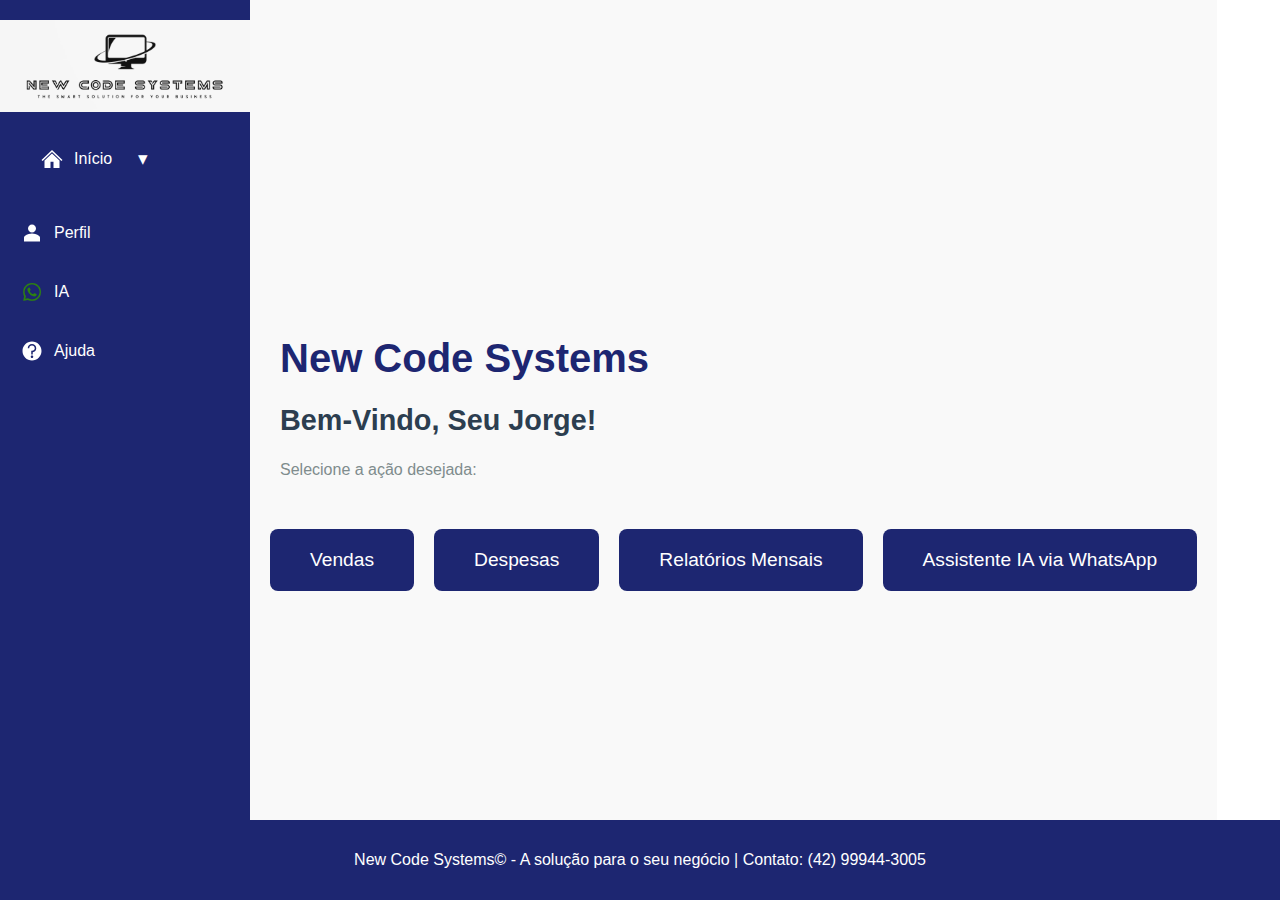
<file: index.html>
<!DOCTYPE html>
<html lang="pt-br">
<head>
    <meta charset="UTF-8">
    <meta name="viewport" content="width=device-width, initial-scale=1.0">
    <title>New Code Systems - Padaria Nova Esperança</title>
    <link rel="stylesheet" href="./style.css">
</head>
<body>
    <div class="sidebar">
    <img src="img-geral/logo3.png" alt="New Code Systems Logo" class="logo">

    <div class="menu-item">
        <a href="index.html" class="menu-link">
            <div class="icon">
                <img src="img-geral/inicio.svg" alt="Ícone de Início" class="home-icon">
            </div>
            <span>Início</span>
        </a>
        <button onclick="toggleSubMenu()" class="toggle-btn">▾</button>
    </div>

        <div id="sub-menu" class="sub-menu">
            <a href="vendas/index.html">Vendas</a>
            <a href="despesas/index.html">Despesas</a>
            <a href="relatorios/index.html">Relatórios</a>
        </div>
        
        <a href="./perfil/index.html">
            <div class="icon">
                <img src="img-geral/perfil.svg" alt="Ícone de Perfil" class="profile-icon">
            </div>
            Perfil
        </a>

        <a href="#">
            <div class="icon">
                <img src="img-geral/whatsapp.png" alt="Ícone do WhatsApp" class="ai-icon">
            </div>
            IA
        </a>

        <a href="https://wa.me/5542999443005?text=Ol%C3%A1,%20Ajuda%20New%20Code%20Systems!">
            <div class="icon">
                <img src="img-geral/ajuda.svg" alt="Ícone de Ajuda" class="help-icon">
            </div>
            Ajuda
        </a>
    </div>

    <div class="main-content">
        <header class="header-top">
            <h1>New Code Systems</h1>
            <h2>Bem-Vindo, Seu Jorge!</h2>
            <p>Selecione a ação desejada:</p>
        </header>
        
        <div class="buttons-container">
            <a href="vendas/index.js"><button>Vendas</button></a>
            <a href="despesas/index.html"><button>Despesas</button></a>
            <a href="relatorios/index.html"><button>Relatórios Mensais</button></a>
            <a href="linkwhats"><button>Assistente IA via WhatsApp</button></a>
        </div>
    </div>

    <footer>
        <p>New Code Systems© - A solução para o seu negócio | Contato: (42) 99944-3005</p>
    </footer>

    <script>
        function toggleSubMenu() {
            const subMenu = document.getElementById('sub-menu');
            subMenu.classList.toggle('active');
        }
    </script>
</body>
</html>
</file>
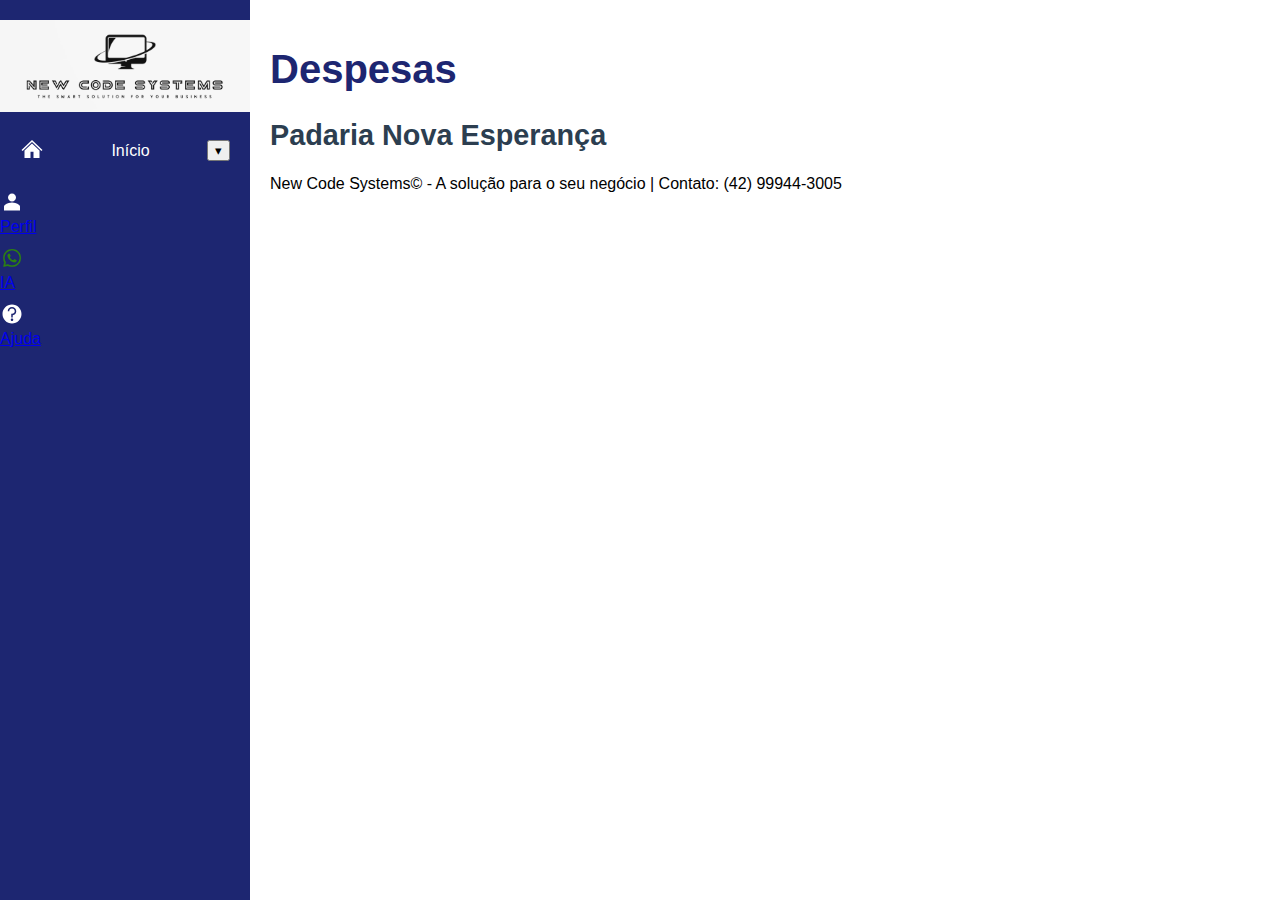
<file: despesas/index.html>
<!DOCTYPE html>
<html lang="pt-br">
<head>
    <meta charset="UTF-8">
    <meta name="viewport" content="width=device-width, initial-scale=1.0">
    <title>New Code Systems - Padaria Nova Esperança</title>
    <link rel="stylesheet" href="style.css">
</head>
<body>
    <div class="sidebar">
        <img src="img-despesas/logo3.png" alt="New Code Systems Logo" class="logo">
        
        <div class="menu-item">
            <div class="icon">
                <img src="img-despesas/inicio.svg" alt="Ícone de Início" class="home-icon">
            </div>
            <span>Início</span>
            <button onclick="toggleSubMenu()" class="toggle-btn">▾</button>
        </div>

        <div id="sub-menu" class="sub-menu">
            <a href="vendas/index.html">Vendas</a>
            <a href="despesas/index.html">Despesas</a>
            <a href="estoque/index.html">Estoque</a>
            <a href="relatorios/index.html">Relatórios</a>
        </div>
        
        <a href="#">
            <div class="icon">
                <img src="img-despesas/perfil.svg" alt="Ícone de Perfil" class="profile-icon">
            </div>
            Perfil
        </a>

        <a href="#">
            <div class="icon">
                <img src="img-despesas/whatsapp.png" alt="Ícone do WhatsApp" class="ai-icon">
            </div>
            IA
        </a>

        <a href="#">
            <div class="icon">
                <img src="img-despesas/ajuda.svg" alt="Ícone de Ajuda" class="help-icon">
            </div>
            Ajuda
        </a>
    </div>

    <div class="main-content">
        <header class="header-top">
            <h1>Despesas</h1>
            <h2>Padaria Nova Esperança</h2>
        </header>

    <footer>
        <p>New Code Systems© - A solução para o seu negócio | Contato: (42) 99944-3005</p>
    </footer>

    <script>
        function toggleSubMenu() {
            const subMenu = document.getElementById('sub-menu');
            subMenu.classList.toggle('active');
        }
    </script>
</body>
</html>
</file>
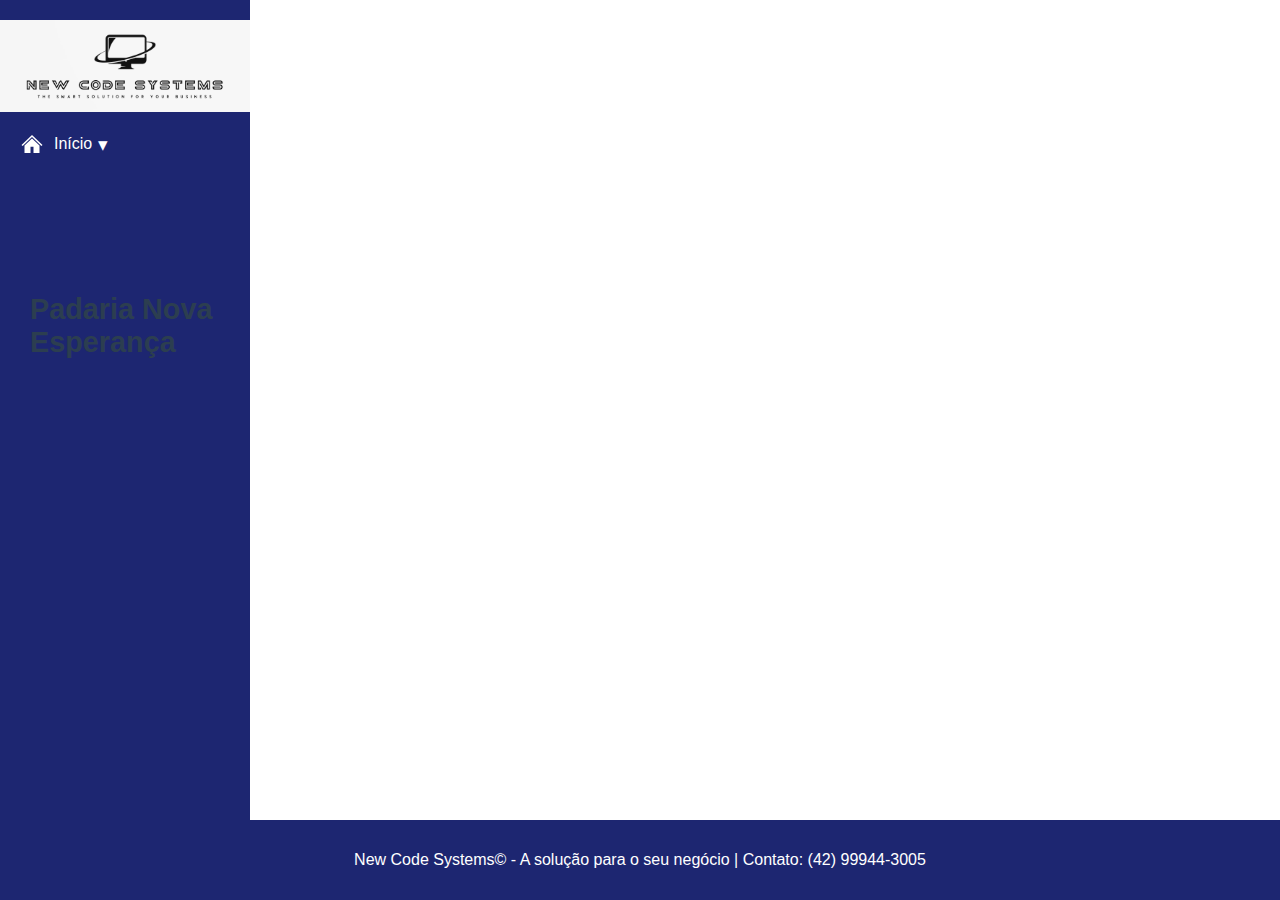
<file: estoque/index.html>
<!DOCTYPE html>
<html lang="pt-br">
<head>
    <meta charset="UTF-8">
    <meta name="viewport" content="width=device-width, initial-scale=1.0">
    <title>New Code Systems - Padaria Nova Esperança</title>
    <link rel="stylesheet" href="style.css">
</head>
<body>
    <div class="sidebar">
        <img src="img-estoque/logo3.png" alt="New Code Systems Logo" class="logo">
        
        <div class="menu-item">
            <div class="icon">
                <img src="img-estoque/inicio.svg" alt="Ícone de Início" class="home-icon">
            </div>
            <span>Início</span>
            <button onclick="toggleSubMenu()" class="toggle-btn">▾</button>
        </div>

        <div id="sub-menu" class="sub-menu">
            <a href="../vendas/index.html">Vendas</a>
            <a href="../despesas/index.html">Despesas</a>
            <a href="../estoque/index.html">Estoque</a>
            <a href="../relatorios/index.html">Relatórios</a>
            
        <a href="../perfil/index.html">
            <div class="icon">
                <img src="img-estoque/perfil.svg" alt="Ícone de Perfil" class="profile-icon">
            </div>
            Perfil
        </a>

        <a href="#">
            <div class="icon">
                <img src="img-estoque/whatsapp.png" alt="Ícone do WhatsApp" class="ai-icon">
            </div>
            IA
        </a>

        <a href="https://wa.me/5542999443005?text=Ol%C3%A1,%20Ajuda%20New%20Code%20Systems!">
            <div class="icon">
                <img src="img-estoque/ajuda.svg" alt="Ícone de Ajuda" class="help-icon">
            </div>
            Ajuda
        </a>
    </div>

    <div class="main-content">
        <header class="header-top">
            <h1>Estoque</h1>
            <h2>Padaria Nova Esperança</h2>
        </header>

    <footer>
        <p>New Code Systems© - A solução para o seu negócio | Contato: (42) 99944-3005</p>
    </footer>

    <script>
        function toggleSubMenu() {
            const subMenu = document.getElementById('sub-menu');
            subMenu.classList.toggle('active');
        }
    </script>
</body>
</html>
</file>
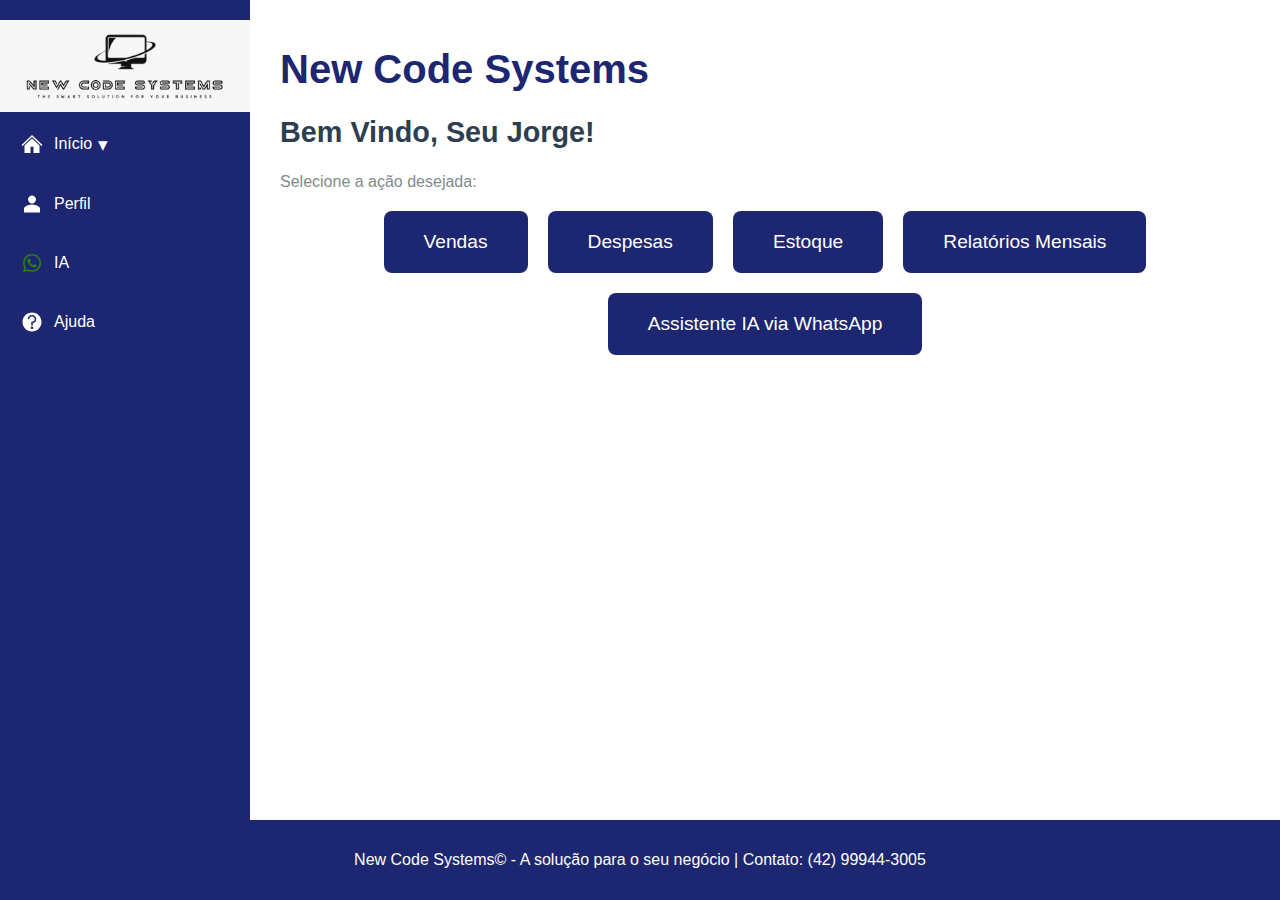
<file: frontend/index.html>
<!DOCTYPE html>
<html lang="pt-br">
<head>
    <meta charset="UTF-8">
    <meta name="viewport" content="width=device-width, initial-scale=1.0">
    <title>New Code Systems - Padaria Nova Esperança</title>
    <link rel="stylesheet" href="./style.css">
</head>
<body>
    <div class="sidebar">
        <img src="img-geral/logo3.png" alt="New Code Systems Logo" class="logo">
        
        <div class="menu-item">
            <div class="icon">
                <img src="img-geral/inicio.svg" alt="Ícone de Início" class="home-icon">
            </div>
            <span>Início</span>
            <button onclick="toggleSubMenu()" class="toggle-btn">▾</button>
        </div>

        <div id="sub-menu" class="sub-menu">
            <a href="vendas/index.html">Vendas</a>
            <a href="despesas/index.html">Despesas</a>
            <a href="estoque/index.html">Estoque</a>
            <a href="relatorios/index.html">Relatórios</a>
        </div>
        
        <a href="#">
            <div class="icon">
                <img src="img-geral/perfil.svg" alt="Ícone de Perfil" class="profile-icon">
            </div>
            Perfil
        </a>

        <a href="#">
            <div class="icon">
                <img src="img-geral/whatsapp.png" alt="Ícone do WhatsApp" class="ai-icon">
            </div>
            IA
        </a>

        <a href="#">
            <div class="icon">
                <img src="img-geral/ajuda.svg" alt="Ícone de Ajuda" class="help-icon">
            </div>
            Ajuda
        </a>
    </div>

    <div class="main-content">
        <header class="header-top">
            <h1>New Code Systems</h1>
            <h2>Bem Vindo, Seu Jorge!</h2>
            <p>Selecione a ação desejada:</p>
        </header>
        
        <div class="buttons-container">
            <a href="vendas/index.html"><button>Vendas</button></a>
            <a href="despesas/index.html"><button>Despesas</button></a>
            <a href="estoque/index.html"><button>Estoque</button></a>
            <a href="relatorios/index.html"><button>Relatórios Mensais</button></a>
            <a href="linkwhats"><button>Assistente IA via WhatsApp</button></a>
        </div>
    </div>

    <footer>
        <p>New Code Systems© - A solução para o seu negócio | Contato: (42) 99944-3005</p>
    </footer>

    <script>
        function toggleSubMenu() {
            const subMenu = document.getElementById('sub-menu');
            subMenu.classList.toggle('active');
        }
    </script>
</body>
</html>
</file>
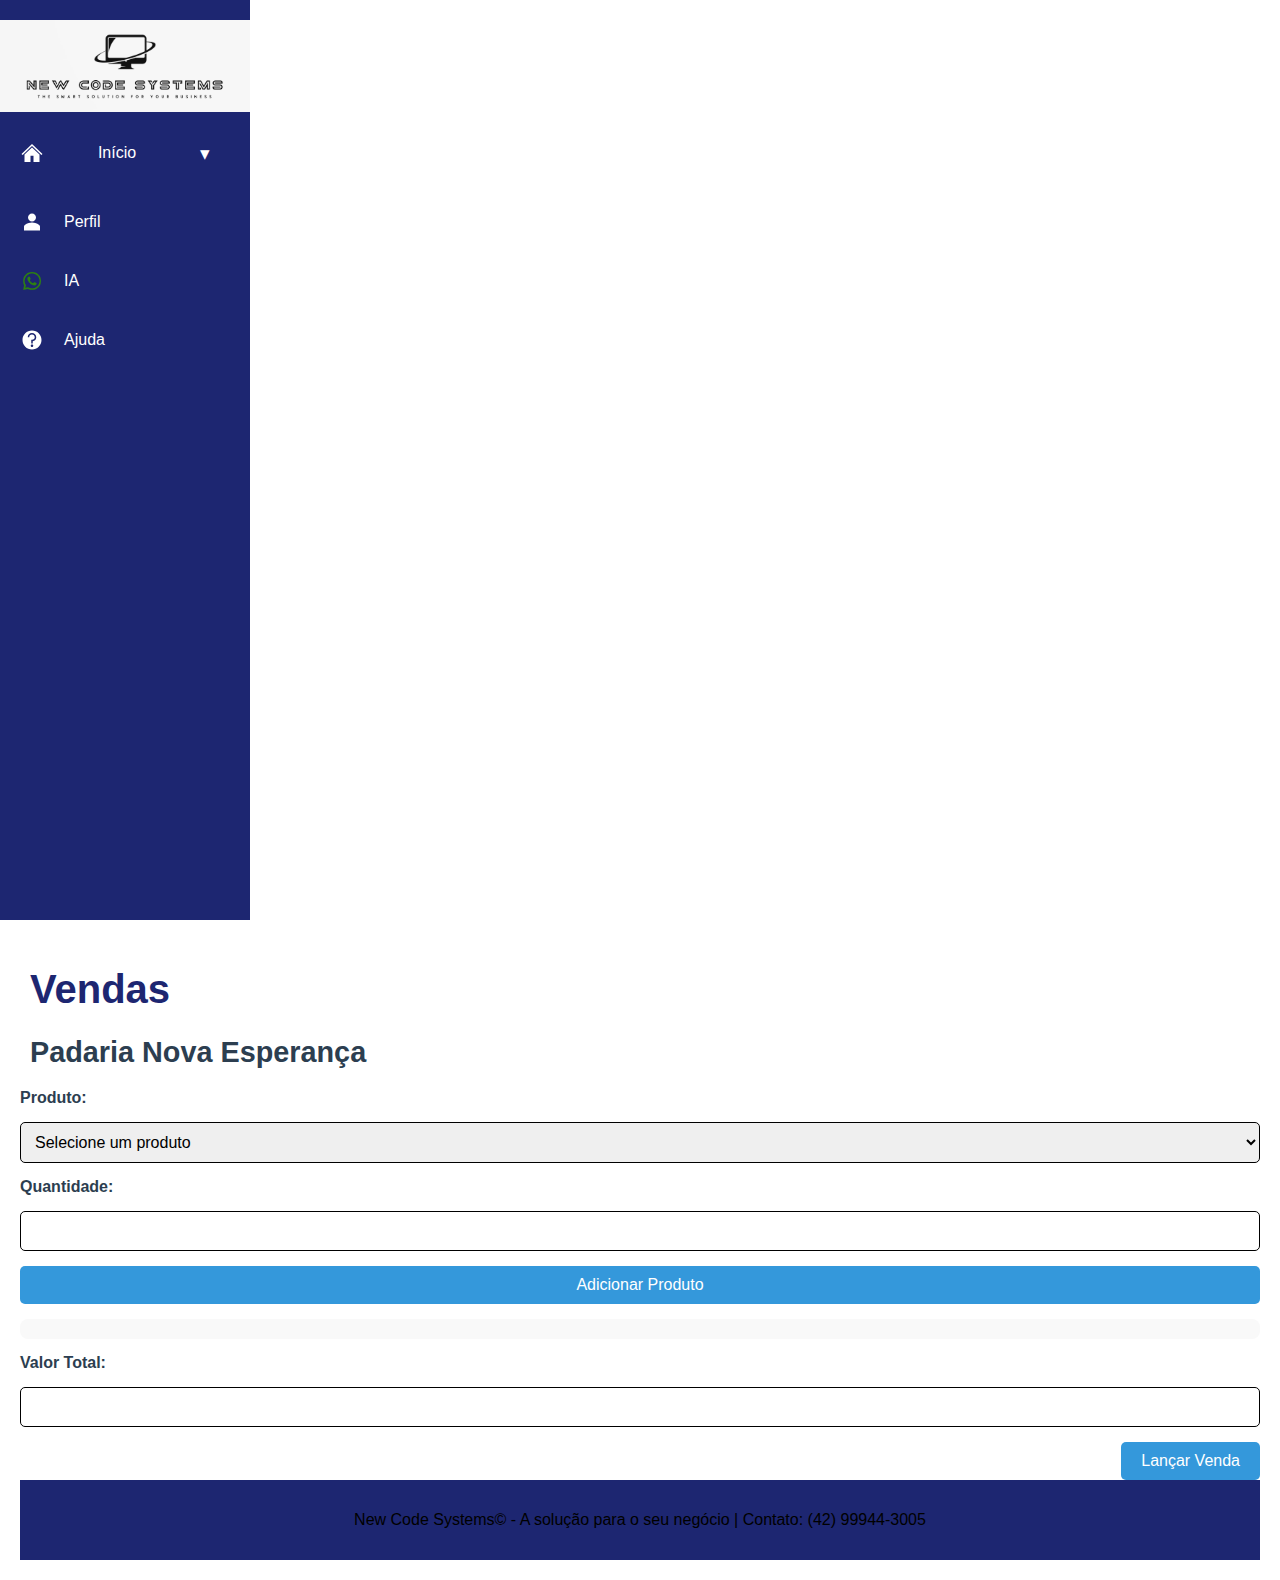
<file: vendas/index.html>
<!DOCTYPE html>
<html lang="pt-br">
<head>
    <meta charset="UTF-8">
    <meta name="viewport" content="width=device-width, initial-scale=1.0">
    <title>New Code Systems - Padaria Nova Esperança</title>
    <link rel="stylesheet" href="./style.css">
</head>
<body>
    <div class="sidebar">
        <img src="img-vendas/logo3.png" alt="New Code Systems Logo" class="logo">
        
        <div class="menu-item">
            <div class="icon">
                <img src="img-vendas/inicio.svg" alt="Ícone de Início" class="home-icon">
            </div>
            <span>Início</span>
            <button onclick="toggleSubMenu()" class="toggle-btn">▾</button>
        </div>

        <div id="sub-menu" class="sub-menu">
            <a href="vendas/index.html">Vendas</a>
            <a href="despesas/index.html">Despesas</a>
            <a href="estoque/index.html">Estoque</a>
            <a href="relatorios/index.html">Relatórios</a>
        </div>
        
        <a href="#">
            <div class="icon">
                <img src="img-vendas/perfil.svg" alt="Ícone de Perfil" class="profile-icon">
            </div>
            Perfil
        </a>

        <a href="#">
            <div class="icon">
                <img src="img-vendas/whatsapp.png" alt="Ícone do WhatsApp" class="ai-icon">
            </div>
            IA
        </a>

        <a href="#">
            <div class="icon">
                <img src="img-vendas/ajuda.svg" alt="Ícone de Ajuda" class="help-icon">
            </div>
            Ajuda
        </a>
    </div>

    <div class="main-content">
        <header class="header-top">
            <h1>Vendas</h1>
            <h2>Padaria Nova Esperança</h2>
        </header>

    <form id="formVenda">
        <label for="produto">Produto:</label>
        <select id="produto" name="produto" required>
            <option value="nenhum" selected disabled>Selecione um produto</option>
            <option value="BISCOITO">Biscoito de Polvilho</option>
            <option value="BOLO CENOURA">Bolo de Cenoura</option>
            <option value="BOLO CHOCOLATE">Bolo de Chocolate</option>
            <option value="BOLO FUBÁ">Bolo de Fubá</option>
            <option value="BOLO LARANJA">Bolo de Laranja</option>
            <option value="BOLO MILHO">Bolo de Milho</option>
            <option value="COXINHA">Coxinha</option>
            <option value="CROISSANT">Croissant</option>
            <option value="CUCA">Cuca</option>
            <option value="DONUTS">Donuts</option>
            <option value="EMPADINHA">Empadinha</option>
            <option value="ESFIHA">Esfiha</option>
            <option value="PÃO FORMA">Pão de Forma</option>
            <option value="PÃO FRANCÊS">Pão Francês</option>
            <option value="PASTEL">Pastel</option>
            <option value="ROSQUINHA">Rosquinha</option>
            <option value="ROSCA POLVILHO">Rosca de Polvilho</option>
            <option value="TORTA DOCE">Torta Doce</option>
            <option value="TORTA SALGADA">Torta Salgada</option>
        </select>

        <label for="quantidade">Quantidade:</label>
        <input type="number" id="quantidade" name="quantidade" required>

        <button type="button" id="adicionarProduto">Adicionar Produto</button>

        <div id="produtosLista">
            <!-- Aqui serão inseridos os produtos dinamicamente -->
        </div>

        <label for="valorTotal">Valor Total:</label>
        <input type="number" id="valorTotal" name="valorTotal" readonly>

        <div class="submit-container">
            <button type="submit" class="submit-btn">Lançar Venda</button>
        </div>
    </form>

    <footer>
        <p>New Code Systems© - A solução para o seu negócio | Contato: (42) 99944-3005</p>
    </footer>

    <script>
        function toggleSubMenu() {
            const subMenu = document.getElementById('sub-menu');
            subMenu.classList.toggle('active');
        }
    </script>

    <script src="script.js"></script>

</body>
</html>
</file>
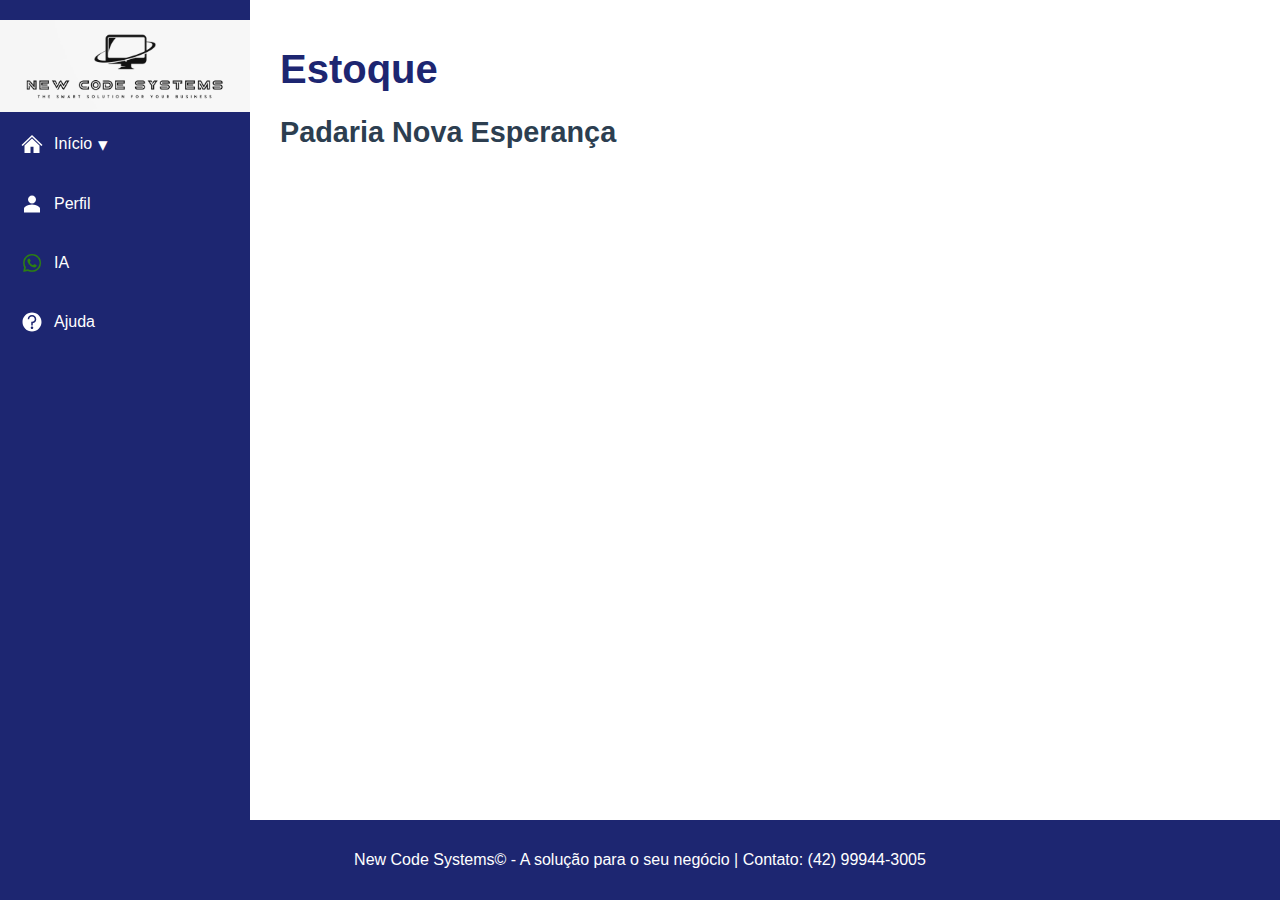
<file: frontend/estoque/index.html>
<!DOCTYPE html>
<html lang="pt-br">
<head>
    <meta charset="UTF-8">
    <meta name="viewport" content="width=device-width, initial-scale=1.0">
    <title>New Code Systems - Padaria Nova Esperança</title>
    <link rel="stylesheet" href="style.css">
</head>
<body>
    <div class="sidebar">
        <img src="img-estoque/logo3.png" alt="New Code Systems Logo" class="logo">
        
        <div class="menu-item">
            <div class="icon">
                <img src="img-estoque/inicio.svg" alt="Ícone de Início" class="home-icon">
            </div>
            <span>Início</span>
            <button onclick="toggleSubMenu()" class="toggle-btn">▾</button>
        </div>

        <div id="sub-menu" class="sub-menu">
            <a href="vendas/index.html">Vendas</a>
            <a href="despesas/index.html">Despesas</a>
            <a href="estoque/index.html">Estoque</a>
            <a href="relatorios/index.html">Relatórios</a>
        </div>
        
        <a href="#">
            <div class="icon">
                <img src="img-estoque/perfil.svg" alt="Ícone de Perfil" class="profile-icon">
            </div>
            Perfil
        </a>

        <a href="#">
            <div class="icon">
                <img src="img-estoque/whatsapp.png" alt="Ícone do WhatsApp" class="ai-icon">
            </div>
            IA
        </a>

        <a href="#">
            <div class="icon">
                <img src="img-estoque/ajuda.svg" alt="Ícone de Ajuda" class="help-icon">
            </div>
            Ajuda
        </a>
    </div>

    <div class="main-content">
        <header class="header-top">
            <h1>Estoque</h1>
            <h2>Padaria Nova Esperança</h2>
        </header>

    <footer>
        <p>New Code Systems© - A solução para o seu negócio | Contato: (42) 99944-3005</p>
    </footer>

    <script>
        function toggleSubMenu() {
            const subMenu = document.getElementById('sub-menu');
            subMenu.classList.toggle('active');
        }
    </script>
</body>
</html>
</file>
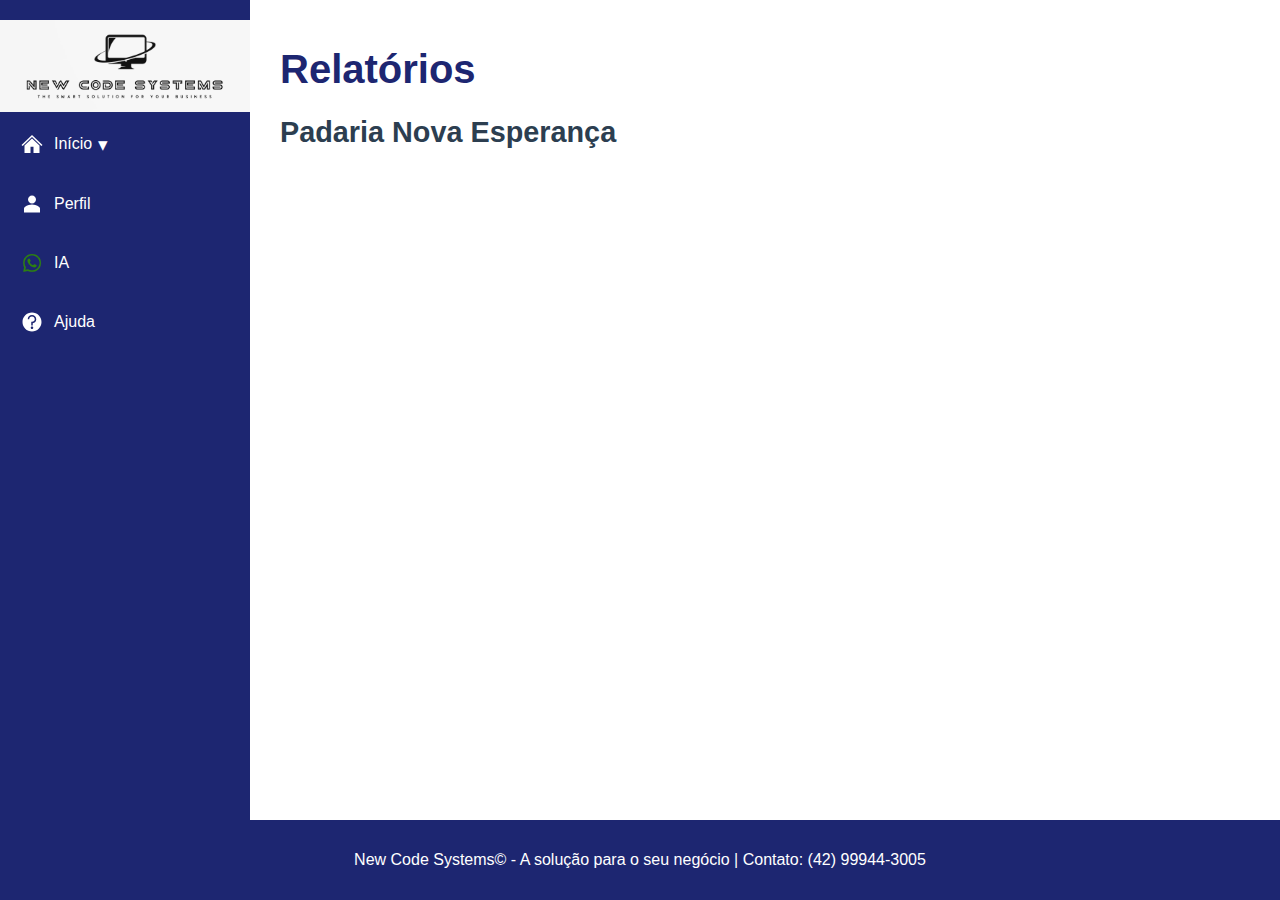
<file: frontend/relatorios/index.html>
<!DOCTYPE html>
<html lang="pt-br">
<head>
    <meta charset="UTF-8">
    <meta name="viewport" content="width=device-width, initial-scale=1.0">
    <title>New Code Systems - Padaria Nova Esperança</title>
    <link rel="stylesheet" href="style.css">
</head>
<body>
    <div class="sidebar">
        <img src="img-relatorios/logo3 copy.png" alt="New Code Systems Logo" class="logo">
        
        <div class="menu-item">
            <div class="icon">
                <img src="img-relatorios/inicio.svg" alt="Ícone de Início" class="home-icon">
            </div>
            <span>Início</span>
            <button onclick="toggleSubMenu()" class="toggle-btn">▾</button>
        </div>

        <div id="sub-menu" class="sub-menu">
            <a href="vendas/index.html">Vendas</a>
            <a href="despesas/index.html">Despesas</a>
            <a href="estoque/index.html">Estoque</a>
            <a href="relatorios/index.html">Relatórios</a>
        </div>
        
        <a href="#">
            <div class="icon">
                <img src="img-relatorios/perfil.svg" alt="Ícone de Perfil" class="profile-icon">
            </div>
            Perfil
        </a>

        <a href="#">
            <div class="icon">
                <img src="img-relatorios/whatsapp.png" alt="Ícone do WhatsApp" class="ai-icon">
            </div>
            IA
        </a>

        <a href="#">
            <div class="icon">
                <img src="img-relatorios/ajuda.svg" alt="Ícone de Ajuda" class="help-icon">
            </div>
            Ajuda
        </a>
    </div>

    <div class="main-content">
        <header class="header-top">
            <h1>Relatórios</h1>
            <h2>Padaria Nova Esperança</h2>
        </header>

    <footer>
        <p>New Code Systems© - A solução para o seu negócio | Contato: (42) 99944-3005</p>
    </footer>

    <script>
        function toggleSubMenu() {
            const subMenu = document.getElementById('sub-menu');
            subMenu.classList.toggle('active');
        }
    </script>
</body>
</html>
</file>
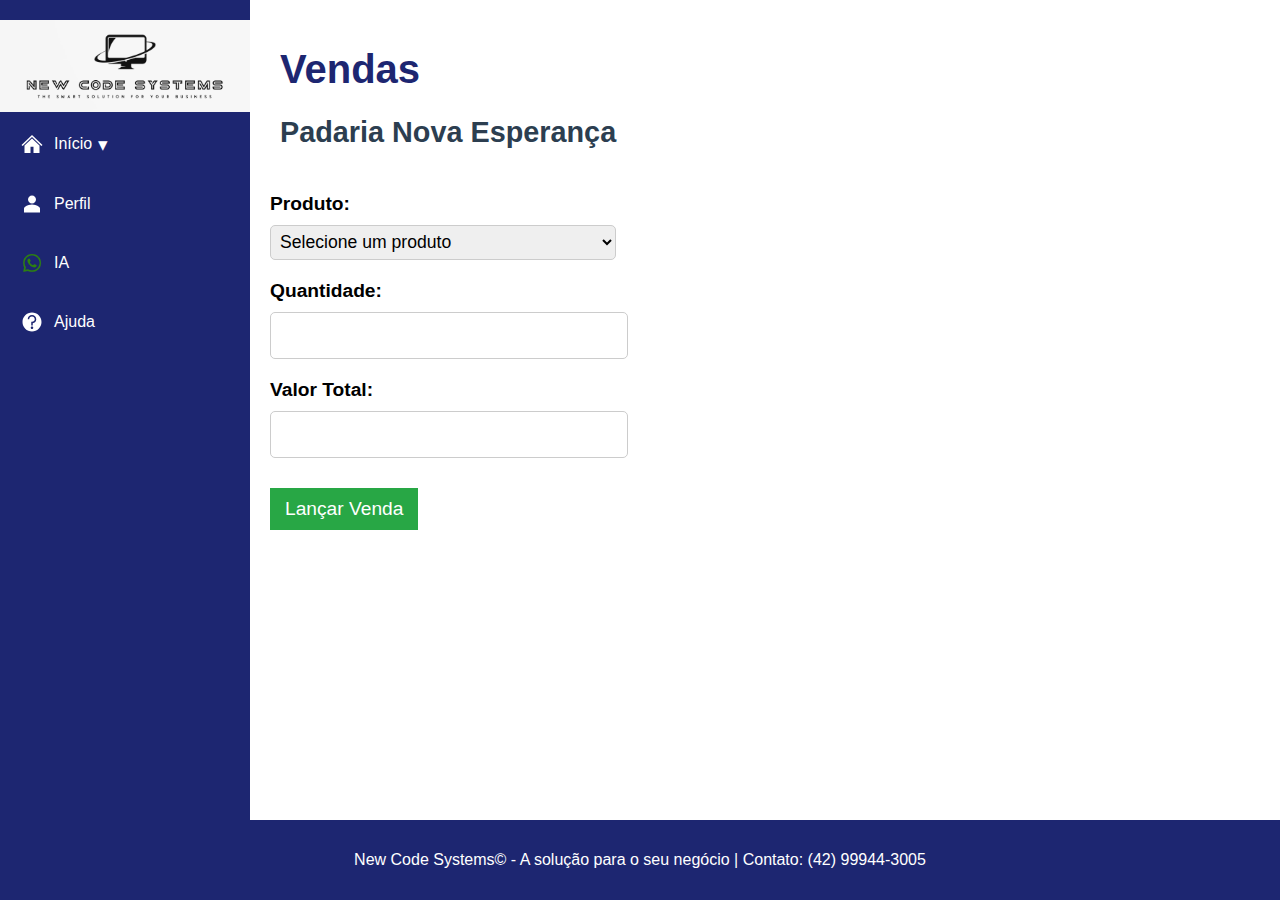
<file: frontend/vendas/index.html>
<!DOCTYPE html>
<html lang="pt-br">
<head>
    <meta charset="UTF-8">
    <meta name="viewport" content="width=device-width, initial-scale=1.0">
    <title>New Code Systems - Padaria Nova Esperança</title>
    <link rel="stylesheet" href="./style.css">
</head>
<body>
    <div class="sidebar">
        <img src="img-vendas/logo3.png" alt="New Code Systems Logo" class="logo">
        
        <div class="menu-item">
            <div class="icon">
                <img src="img-vendas/inicio.svg" alt="Ícone de Início" class="home-icon">
            </div>
            <span>Início</span>
            <button onclick="toggleSubMenu()" class="toggle-btn">▾</button>
        </div>

        <div id="sub-menu" class="sub-menu">
            <a href="vendas/index.html">Vendas</a>
            <a href="despesas/index.html">Despesas</a>
            <a href="estoque/index.html">Estoque</a>
            <a href="relatorios/index.html">Relatórios</a>
        </div>
        
        <a href="#">
            <div class="icon">
                <img src="img-vendas/perfil.svg" alt="Ícone de Perfil" class="profile-icon">
            </div>
            Perfil
        </a>

        <a href="#">
            <div class="icon">
                <img src="img-vendas/whatsapp.png" alt="Ícone do WhatsApp" class="ai-icon">
            </div>
            IA
        </a>

        <a href="#">
            <div class="icon">
                <img src="img-vendas/ajuda.svg" alt="Ícone de Ajuda" class="help-icon">
            </div>
            Ajuda
        </a>
    </div>

    <div class="main-content">
        <header class="header-top">
            <h1>Vendas</h1>
            <h2>Padaria Nova Esperança</h2>
        </header>

    <form id="formVenda">
        <label for="produto">Produto:</label>
        <select id="produto" name="produto" required>
            <option value="nenhum" selected disabled>Selecione um produto</option>
            <option value="biscoito">Biscoito de Polvilho</option>
            <option value="bolo-cenoura">Bolo de Cenoura</option>
            <option value="bolo-chocolate">Bolo de Chocolate</option>
            <option value="bolo-fuba">Bolo de Fubá</option>
            <option value="bolo-laranja">Bolo de Laranja</option>
            <option value="bolo-milho">Bolo de Milho</option>
            <option value="coxinha">Coxinha</option>
            <option value="croissant">Croissant</option>
            <option value="cuca">Cuca</option>
            <option value="donuts">Donuts</option>
            <option value="empadinha">Empadinha</option>
            <option value="esfiha">Esfiha</option>
            <option value="pao-forma">Pão de Forma</option>
            <option value="pao-frances">Pão Francês</option>
            <option value="pastel">Pastel</option>
            <option value="rosquinha">Rosquinha</option>
            <option value="rosca-polvilho">Rosca de Polvilho</option>
            <option value="torta-doce">Torta Doce</option>
            <option value="torta-salgada">Torta Salgada</option>

        </select>

        <label for="quantidade">Quantidade:</label>
        <input type="number" id="quantidade" name="quantidade" required>

        <label for="valor">Valor Total:</label>
        <input type="number" id="valor" name="valor" required>

        <div class="submit-container">
            <button type="submit" class="submit-btn">Lançar Venda</button>
        </div>
    </form>

    <footer>
        <p>New Code Systems© - A solução para o seu negócio | Contato: (42) 99944-3005</p>
    </footer>

    <script>
        function toggleSubMenu() {
            const subMenu = document.getElementById('sub-menu');
            subMenu.classList.toggle('active');
        }
    </script>
</body>
</html>
</file>
<file: style.css>
/* ======= Global Styles ======= */
body, html {
    margin: 0;
    padding: 0;
    font-family: Arial, sans-serif;
    height: 100vh;
    display: flex;
    overflow: hidden;
}

/* ======= Sidebar ======= */
.sidebar {
    width: 250px;
    background-color: #1d2671;
    color: white;
    display: flex;
    flex-direction: column;
    gap: 5px;
    padding-top: 20px;
}

.sidebar a, .menu-item {
    color: white;
    text-decoration: none;
    padding: 15px 20px;
    display: flex;
    align-items: center;
}

.menu-item {
    position: relative;
}

.icon {
    width: 24px;
    height: 24px;
    background-color: transparent;
    margin-right: 10px;
}

.profile-icon {
    width: 24px;
    height: 24px;
    margin-right: 10px;
}

.ai-icon {
    width: 24px;
    height: 24px;
    margin-right: 10px;
}

.help-icon {
    width: 24px;
    height: 24px;
    margin-right: 10px;
}

.home-icon {
    width: 24px;
    height: 24px;
    margin-right: 10px;
}

/* Removendo o fundo branco da seta */
.toggle-btn {
    background-color: transparent;
    border: none;
    color: white;
    font-size: 1.2em;
    cursor: pointer;
}

.sub-menu {
    display: none;
    flex-direction: column;
    background-color: #1d2671;
    margin-left: 20px;
}

.sub-menu.active {
    display: flex;
}

/* ======= Main Content ======= */
.main-content {
    flex: 1;
    display: flex;
    flex-direction: column;
    justify-content: center;
    padding: 20px;
    background-color: #f9f9f9;
    overflow-y: auto;
}

header {
    text-align: left;
    margin-bottom: 30px;
    margin-left: 10px;
}

header h1 {
    color: #1d2671;
    font-size: 2.5em;
    margin-bottom: 10px;
}

header h2 {
    color: #2c3e50;
    font-size: 1.8em;
}

header p {
    color: #7f8c8d;
    margin-bottom: 20px;
}

/* ======= Buttons ======= */
.buttons-container {
    display: flex;
    flex-wrap: wrap;
    justify-content: center;
    gap: 20px;
    width: 100%;
}

.buttons-container button {
    background-color: #1d2671;
    color: white;
    border: none;
    padding: 20px 40px;
    border-radius: 8px;
    font-size: 1.2em;
    cursor: pointer;
    transition: background-color 0.3s;
}

.buttons-container button:hover {
    background-color: #2c3e50;
}

/* ======= Footer ======= */
footer {
    width: 100%;
    background-color: #1d2671;
    color: white;
    text-align: center;
    padding: 15px 0;
    position: absolute;
    bottom: 0;
}
</file>
<file: despesas/style.css>
/* ======= Estilos Globais ======= */
body, html {
    margin: 0;
    padding: 0;
    font-family: Arial, sans-serif;
    height: 100vh;
    display: flex;
    overflow: hidden;
}

/* ======= Barra Lateral ======= */
.sidebar {
    width: 250px;
    background-color: #1d2671;
    color: white;
    display: flex;
    flex-direction: column;
    gap: 10px;
    padding: 20px 0;
}

.sidebar .menu-item, .menu-link {
    color: white;
    text-decoration: none;
    padding: 15px 20px;
    display: flex;
    align-items: center;
    cursor: pointer;
}

.menu-item {
    justify-content: space-between;
}

.icon img {
    width: 24px;
    height: 24px;
    margin-right: 10px;
}

.sub-menu {
    display: none;
    flex-direction: column;
    padding-left: 20px;
}

.sub-menu.active {
    display: flex;
}

/* ======= Conteúdo Principal ======= */
.main-content {
    flex: 1;
    padding: 20px;
}

.header-top h1 {
    color: #1d2671;
    font-size: 2.5em;
}

.header-top h2 {
    color: #2c3e50;
    font-size: 1.8em;
}

/* ======= Formulário de Despesas ======= */
.expense-container {
    display: flex;
    gap: 40px;
    margin-top: 30px;
    max-width: 1000px;
}

.expense-form {
    display: flex;
    flex-direction: column;
    max-width: 400px;
    gap: 15px;
}

.expense-form input, .expense-form button {
    padding: 10px;
    font-size: 1.1em;
}

.expense-form button {
    background-color: #1d2671;
    color: white;
    border: none;
    cursor: pointer;
}

.expense-form button:hover {
    background-color: #16205a;
}

/* ======= Lista de Despesas ======= */
.expense-list ul {
    list-style: none;
    padding: 10px;
    border: 1px solid #ccc;
    border-radius: 4px;
    background-color: #fff;
}

.expense-list li {
    background-color: #f0f0f0;
    padding: 10px;
    border-radius: 4px;
}
</file>
<file: estoque/style.css>
/* ======= Global Styles ======= */
body, html {
    margin: 0;
    padding: 0;
    font-family: Arial, sans-serif;
    height: 100vh;
    display: flex;
    overflow: hidden;
}

/* ======= Sidebar ======= */
.sidebar {
    width: 250px;
    background-color: #1d2671;
    color: white;
    display: flex;
    flex-direction: column;
    gap: 5px;
    padding-top: 20px;
}

.sidebar a, .menu-item {
    color: white;
    text-decoration: none;
    padding: 15px 20px;
    display: flex;
    align-items: center;
}

.menu-item {
    position: relative;
}

.icon {
    width: 24px;
    height: 24px;
    background-color: transparent;
    margin-right: 10px;
}

.profile-icon {
    width: 24px;
    height: 24px;
    margin-right: 10px;
}

.ai-icon {
    width: 24px;
    height: 24px;
    margin-right: 10px;
}

.help-icon {
    width: 24px;
    height: 24px;
    margin-right: 10px;
}

.home-icon {
    width: 24px;
    height: 24px;
    margin-right: 10px;
}

/* Removendo o fundo branco da seta */
.toggle-btn {
    background-color: transparent;
    border: none;
    color: white;
    font-size: 1.2em;
    cursor: pointer;
}

.sub-menu {
    display: none;
    flex-direction: column;
    background-color: #1d2671;
    margin-left: 20px;
}

.sub-menu.active {
    display: flex;
}

/* ======= Main Content ======= */
.main-content {
    flex: 1;
    display: flex;
    flex-direction: column;
    justify-content: flex-start;
    padding: 20px;
}


header {
    text-align: left;
    margin-top: 0;
    margin-left: 10px;
}

header h1 {
    color: #1d2671;
    font-size: 2.5em;
    margin-bottom: 10px;
}

header h2 {
    color: #2c3e50;
    font-size: 1.8em;
}

header p {
    color: #7f8c8d;
    margin-bottom: 20px;
}

/* ======= Footer ======= */
footer {
    width: 100%;
    background-color: #1d2671;
    color: white;
    text-align: center;
    padding: 15px 0;
    position: fixed;
    bottom: 0;
    left: 0;
}
</file>
<file: frontend/style.css>
/* ======= Global Styles ======= */
body, html {
    margin: 0;
    padding: 0;
    font-family: Arial, sans-serif;
    height: 100vh;
    display: flex;
    overflow: hidden;
}

/* ======= Sidebar ======= */
.sidebar {
    width: 250px;
    background-color: #1d2671;
    color: white;
    display: flex;
    flex-direction: column;
    gap: 5px;
    padding-top: 20px;
}

.sidebar a, .menu-item {
    color: white;
    text-decoration: none;
    padding: 15px 20px;
    display: flex;
    align-items: center;
}

.menu-item {
    position: relative;
}

.icon {
    width: 24px;
    height: 24px;
    background-color: transparent;
    margin-right: 10px;
}

.profile-icon {
    width: 24px;
    height: 24px;
    margin-right: 10px;
}

.ai-icon {
    width: 24px;
    height: 24px;
    margin-right: 10px;
}

.help-icon {
    width: 24px;
    height: 24px;
    margin-right: 10px;
}

.home-icon {
    width: 24px;
    height: 24px;
    margin-right: 10px;
}

/* Removendo o fundo branco da seta */
.toggle-btn {
    background-color: transparent;
    border: none;
    color: white;
    font-size: 1.2em;
    cursor: pointer;
}

.sub-menu {
    display: none;
    flex-direction: column;
    background-color: #1d2671;
    margin-left: 20px;
}

.sub-menu.active {
    display: flex;
}

/* ======= Main Content ======= */
.main-content {
    flex: 1;
    display: flex;
    flex-direction: column;
    justify-content: flex-start;
    padding: 20px;
}


header {
    text-align: left;
    margin-top: 0;
    margin-left: 10px;
}

header h1 {
    color: #1d2671;
    font-size: 2.5em;
    margin-bottom: 10px;
}

header h2 {
    color: #2c3e50;
    font-size: 1.8em;
}

header p {
    color: #7f8c8d;
    margin-bottom: 20px;
}

/* ======= Buttons ======= */
.buttons-container {
    display: flex;
    flex-wrap: wrap;
    justify-content: center;
    gap: 20px;
    width: 100%;
}

.buttons-container button {
    background-color: #1d2671;
    color: white;
    border: none;
    padding: 20px 40px;
    border-radius: 8px;
    font-size: 1.2em;
    cursor: pointer;
    transition: background-color 0.3s;
}

.buttons-container button:hover {
    background-color: #2c3e50;
}

/* ======= Footer ======= */
footer {
    width: 100%;
    background-color: #1d2671;
    color: white;
    text-align: center;
    padding: 15px 0;
    position: absolute;
    bottom: 0;
}
</file>
<file: frontend/estoque/style.css>
/* ======= Global Styles ======= */
body, html {
    margin: 0;
    padding: 0;
    font-family: Arial, sans-serif;
    height: 100vh;
    display: flex;
    overflow: hidden;
}

/* ======= Sidebar ======= */
.sidebar {
    width: 250px;
    background-color: #1d2671;
    color: white;
    display: flex;
    flex-direction: column;
    gap: 5px;
    padding-top: 20px;
}

.sidebar a, .menu-item {
    color: white;
    text-decoration: none;
    padding: 15px 20px;
    display: flex;
    align-items: center;
}

.menu-item {
    position: relative;
}

.icon {
    width: 24px;
    height: 24px;
    background-color: transparent;
    margin-right: 10px;
}

.profile-icon {
    width: 24px;
    height: 24px;
    margin-right: 10px;
}

.ai-icon {
    width: 24px;
    height: 24px;
    margin-right: 10px;
}

.help-icon {
    width: 24px;
    height: 24px;
    margin-right: 10px;
}

.home-icon {
    width: 24px;
    height: 24px;
    margin-right: 10px;
}

/* Removendo o fundo branco da seta */
.toggle-btn {
    background-color: transparent;
    border: none;
    color: white;
    font-size: 1.2em;
    cursor: pointer;
}

.sub-menu {
    display: none;
    flex-direction: column;
    background-color: #1d2671;
    margin-left: 20px;
}

.sub-menu.active {
    display: flex;
}

/* ======= Main Content ======= */
.main-content {
    flex: 1;
    display: flex;
    flex-direction: column;
    justify-content: flex-start;
    padding: 20px;
}


header {
    text-align: left;
    margin-top: 0;
    margin-left: 10px;
}

header h1 {
    color: #1d2671;
    font-size: 2.5em;
    margin-bottom: 10px;
}

header h2 {
    color: #2c3e50;
    font-size: 1.8em;
}

header p {
    color: #7f8c8d;
    margin-bottom: 20px;
}

/* ======= Footer ======= */
footer {
    width: 100%;
    background-color: #1d2671;
    color: white;
    text-align: center;
    padding: 15px 0;
    position: fixed;
    bottom: 0;
    left: 0;
}
</file>
<file: frontend/relatorios/style.css>
/* ======= Global Styles ======= */
body, html {
    margin: 0;
    padding: 0;
    font-family: Arial, sans-serif;
    height: 100vh;
    display: flex;
    overflow: hidden;
}

/* ======= Sidebar ======= */
.sidebar {
    width: 250px;
    background-color: #1d2671;
    color: white;
    display: flex;
    flex-direction: column;
    gap: 5px;
    padding-top: 20px;
}

.sidebar a, .menu-item {
    color: white;
    text-decoration: none;
    padding: 15px 20px;
    display: flex;
    align-items: center;
}

.menu-item {
    position: relative;
}

.icon {
    width: 24px;
    height: 24px;
    background-color: transparent;
    margin-right: 10px;
}

.profile-icon {
    width: 24px;
    height: 24px;
    margin-right: 10px;
}

.ai-icon {
    width: 24px;
    height: 24px;
    margin-right: 10px;
}

.help-icon {
    width: 24px;
    height: 24px;
    margin-right: 10px;
}

.home-icon {
    width: 24px;
    height: 24px;
    margin-right: 10px;
}

/* Removendo o fundo branco da seta */
.toggle-btn {
    background-color: transparent;
    border: none;
    color: white;
    font-size: 1.2em;
    cursor: pointer;
}

.sub-menu {
    display: none;
    flex-direction: column;
    background-color: #1d2671;
    margin-left: 20px;
}

.sub-menu.active {
    display: flex;
}

/* ======= Main Content ======= */
.main-content {
    flex: 1;
    display: flex;
    flex-direction: column;
    justify-content: flex-start;
    padding: 20px;
}


header {
    text-align: left;
    margin-top: 0;
    margin-left: 10px;
}

header h1 {
    color: #1d2671;
    font-size: 2.5em;
    margin-bottom: 10px;
}

header h2 {
    color: #2c3e50;
    font-size: 1.8em;
}

header p {
    color: #7f8c8d;
    margin-bottom: 20px;
}

/* ======= Footer ======= */
footer {
    width: 100%;
    background-color: #1d2671;
    color: white;
    text-align: center;
    padding: 15px 0;
    position: fixed;
    bottom: 0;
    left: 0;
}
</file>
<file: frontend/vendas/style.css>
/* ======= Global Styles ======= */
body, html {
    margin: 0;
    padding: 0;
    font-family: Arial, sans-serif;
    height: 100vh;
    display: flex;
    overflow: hidden;
}

/* ======= Sidebar ======= */
.sidebar {
    width: 250px;
    background-color: #1d2671;
    color: white;
    display: flex;
    flex-direction: column;
    gap: 5px;
    padding-top: 20px;
}

.sidebar a, .menu-item {
    color: white;
    text-decoration: none;
    padding: 15px 20px;
    display: flex;
    align-items: center;
}

.menu-item {
    position: relative;
}

.icon {
    width: 24px;
    height: 24px;
    background-color: transparent;
    margin-right: 10px;
}

.profile-icon {
    width: 24px;
    height: 24px;
    margin-right: 10px;
}

.ai-icon {
    width: 24px;
    height: 24px;
    margin-right: 10px;
}

.help-icon {
    width: 24px;
    height: 24px;
    margin-right: 10px;
}

.home-icon {
    width: 24px;
    height: 24px;
    margin-right: 10px;
}

/* Removendo o fundo branco da seta */
.toggle-btn {
    background-color: transparent;
    border: none;
    color: white;
    font-size: 1.2em;
    cursor: pointer;
}

.sub-menu {
    display: none;
    flex-direction: column;
    background-color: #1d2671;
    margin-left: 20px;
}

.sub-menu.active {
    display: flex;
}

/* ======= Main Content ======= */
.main-content {
    flex: 1;
    display: flex;
    flex-direction: column;
    justify-content: flex-start;
    padding: 20px;
}

header {
    text-align: left;
    margin-top: 0;
    margin-left: 10px;
}

header h1 {
    color: #1d2671;
    font-size: 2.5em;
    margin-bottom: 10px;
}

header h2 {
    color: #2c3e50;
    font-size: 1.8em;
}

header p {
    color: #7f8c8d;
    margin-bottom: 20px;
}

/* Estilizando os labels */
label {
    display: block;
    font-size: 1.2em;
    font-weight: bold;
    margin-bottom: 10px;
    margin-top: 20px;
}

/* Ajustando tamanho dos campos */
input, select {
    width: 100%;
    height: 35px; /* Ajuste conforme necessário */
    font-size: 1.1em;
    padding: 5px;
    border: 1px solid #ccc;
    border-radius: 5px;
}


/* Estilizando a div do botão */
.submit-container {
    width: 100%;
    text-align: left;
    margin-top: 30px;
}

/* Estilizando o botão */
.submit-btn {
    background-color: #28a745;
    color: white;
    padding: 10px 15px;
    font-size: 1.2em;
    border: none;
    cursor: pointer;
}

.submit-btn:hover {
    background-color: #218838;
}


/* ======= Footer ======= */
footer {
    width: 100%;
    background-color: #1d2671;
    color: white;
    text-align: center;
    padding: 15px 0;
    position: fixed;
    bottom: 0;
    left: 0;
}
</file>
<file: vendas/style.css>
/* ======= Reset & Container ======= */
body, html {
  margin: 0;
  padding: 0;
  font-family: Arial, sans-serif;
  height: 100vh;
  width: 100vw;
}

.container {
  display: flex;
  height: 100vh;
  width: 100vw;
  overflow: hidden;
}

/* ======= Sidebar ======= */
.sidebar {
  width: 250px;
  background-color: #1d2671;
  color: #333;
  display: flex;
  flex-direction: column;
  gap: 5px;
  padding-top: 20px;
  height: 100%;
  overflow-y: auto;
}

.sidebar a,
.menu-item {
  color: #ffffff;
  text-decoration: none;
  padding: 15px 20px;
  display: flex;
  align-items: center;
  gap: 10px;
}

.menu-item {
  justify-content: space-between;
}

.toggle-btn {
  background-color: transparent;
  border: none;
  color: white;
  font-size: 1.2em;
  cursor: pointer;
}

.icon {
  width: 24px;
  height: 24px;
  background-color: transparent;
  margin-right: 10px;
}

.profile-icon {
  width: 24px;
  height: 24px;
  margin-right: 10px;
}

.ai-icon {
  width: 24px;
  height: 24px;
  margin-right: 10px;
}

.help-icon {
  width: 24px;
  height: 24px;
  margin-right: 10px;
}

.home-icon {
  width: 24px;
  height: 24px;
  margin-right: 10px;
}

.sub-menu {
  display: none;
  flex-direction: column;
  background-color: #1d2671;
  padding-left: 20px;
}

.sub-menu.active {
  display: flex;
}

/* ======= Main Content ======= */
.main-content {
  flex-grow: 1;
  padding: 20px;
  overflow-y: auto;
  background-color: #ffffff;
  padding: 20px;
  color: black;
}

header {
  text-align: left;
  margin-top: 0;
  margin-left: 10px;
}

header h1 {
  color: #1d2671;
  font-size: 2.5em;
  margin-bottom: 10px;
}

header h2 {
  color: #2c3e50;
  font-size: 1.8em;
  margin-bottom: 20px;
}

header p {
  color: #000000;
  margin-bottom: 20px;
}

/* ======= Form ======= */
form {
  display: flex;
  flex-direction: column;
  gap: 15px;
}

label {
  font-weight: bold;
  color: #2c3e50;
}

select,
input[type="number"] {
  padding: 10px;
  font-size: 1em;
  border: 1px solid #000000;
  border-radius: 5px;
}

/* ======= Produto Lista ======= */
#produtosLista {
  background-color: #f9f9f9;
  padding: 10px;
  border-radius: 8px;
}

#produtosLista ul {
  list-style: none;
  padding: 0;
}

#produtosLista li {
  padding: 5px 0;
}

/* ======= Buttons ======= */
button {
  background-color: #3498db;
  color: white;
  border: none;
  padding: 10px 20px;
  font-size: 1em;
  border-radius: 5px;
  cursor: pointer;
}

.buttons-container {
  display: flex;
  flex-wrap: wrap;
  justify-content: center;
  gap: 20px;
  width: 100%;
}

button:hover {
  background-color: #1d2671;
}

.submit-container {
  display: flex;
  justify-content: flex-end;
}

/* ======= Footer ======= */
footer {
  width: 100%;
  background-color: #ecf0f1;
  background-color: #1d2671;
  text-align: center;
  padding: 15px 0;
}
</file>
